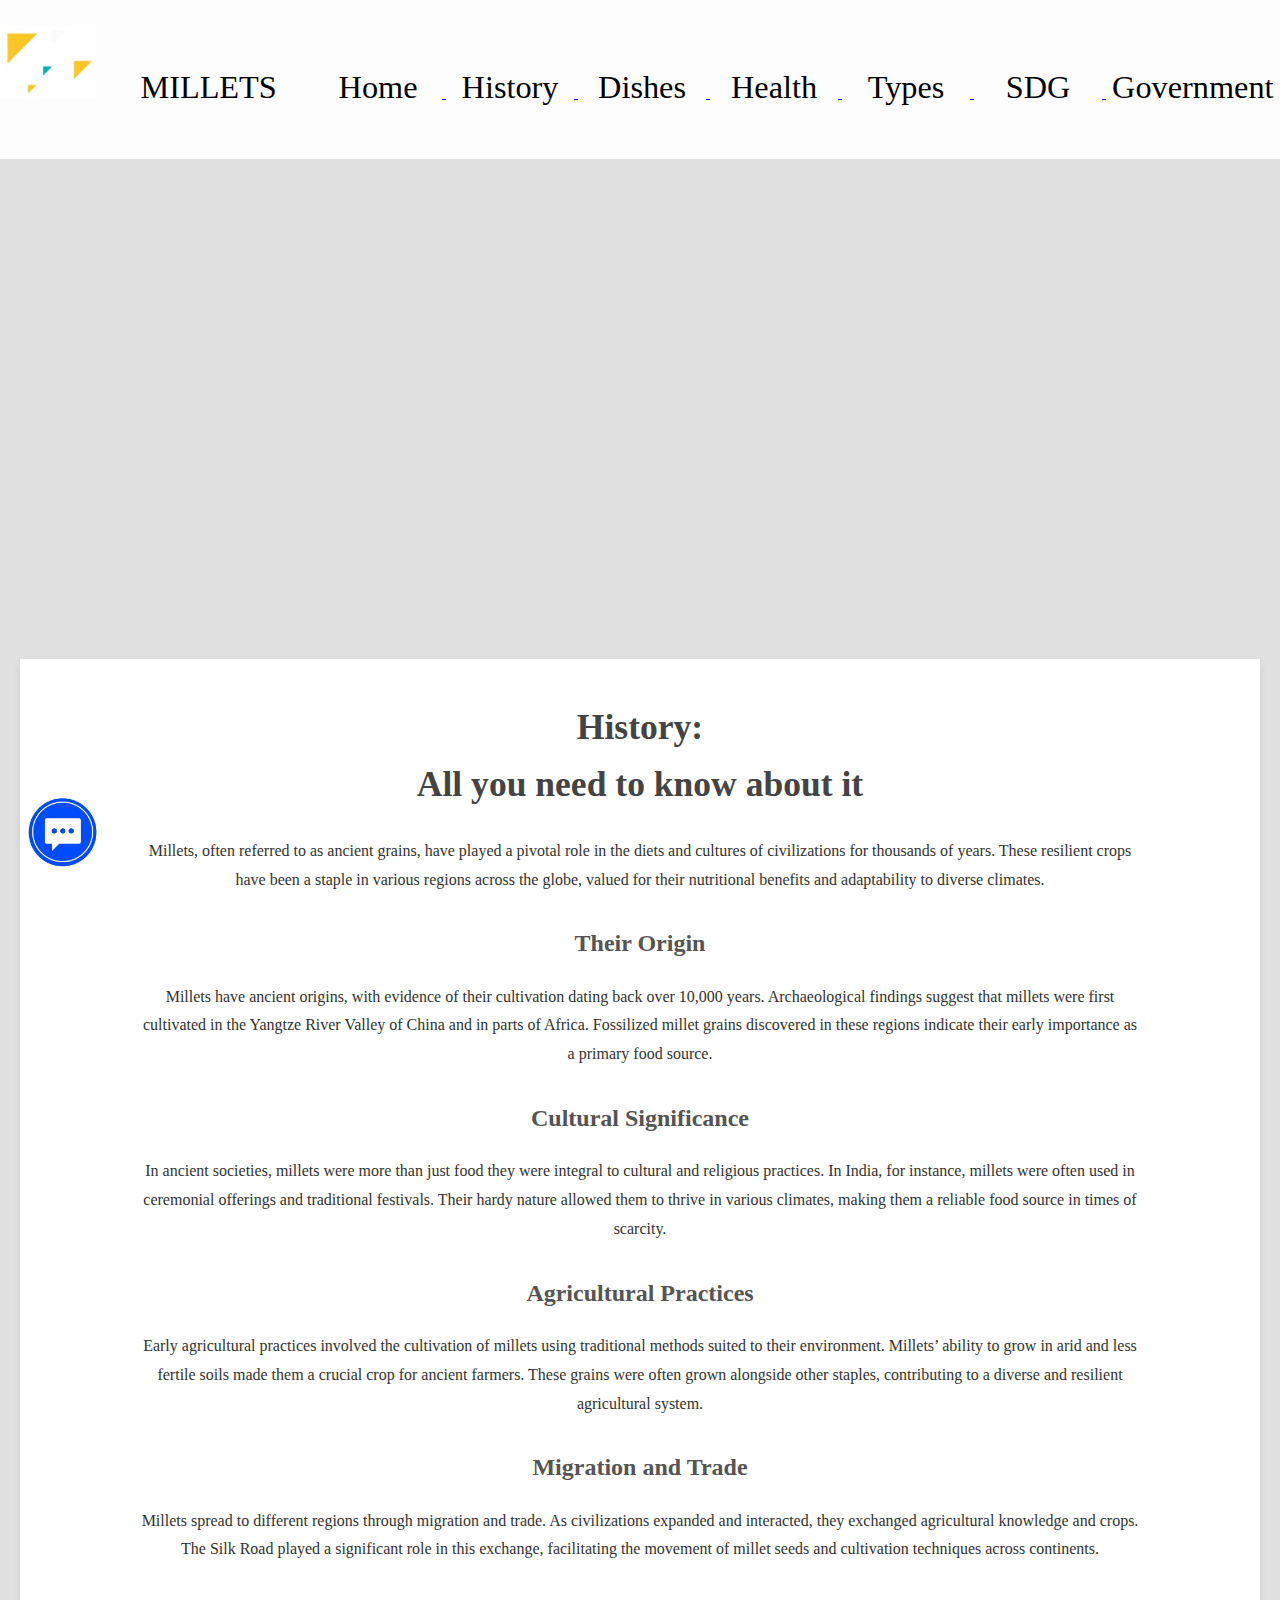
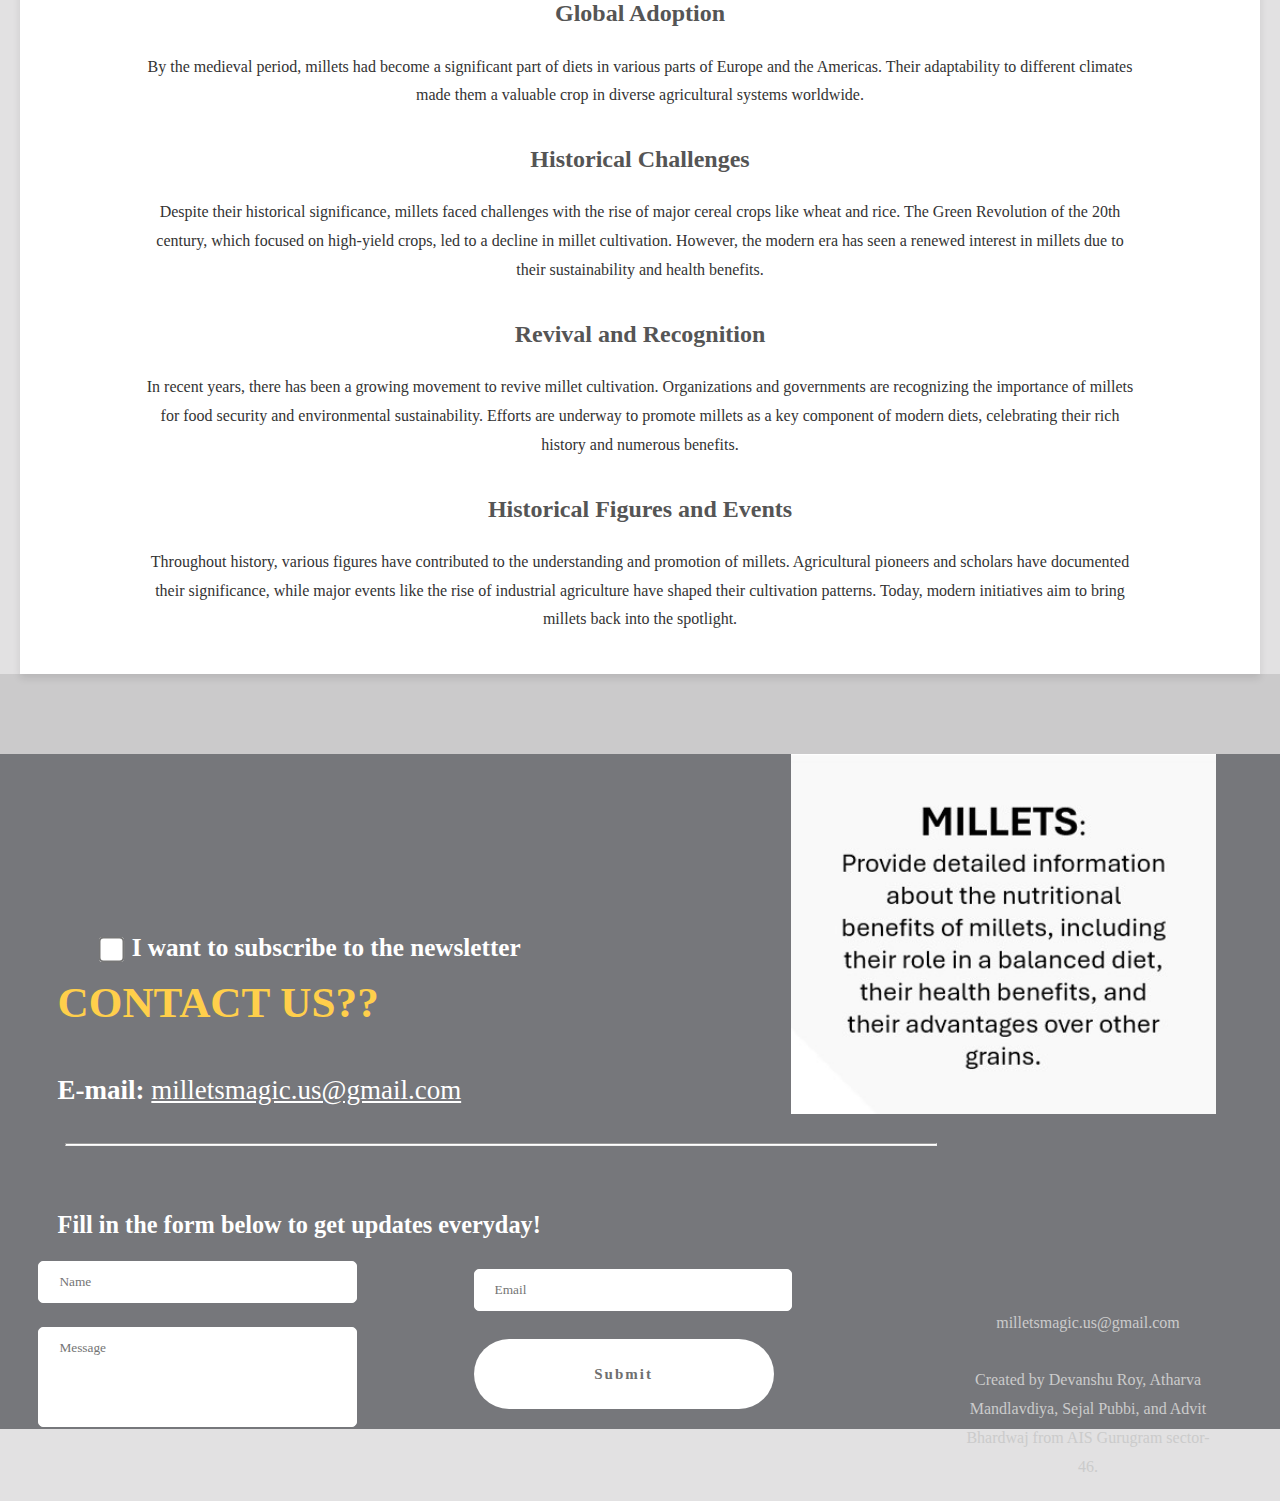
<file: history.html>
<!DOCTYPE html>
<html lang="en">
<head>
    <meta charset="UTF-8">
    <meta http-equiv="X-UA-Compatible" content="Ie=edge">
    <meta name="description" content="Learn about Millets">
    <meta name="keywords" content="Millets, history, health benefits, dishes, types, government, sdg">
    <meta name="author" content="Devanshu Roy, Atharv Mandlavdiya, Advit Bhardwaj, Sejal Pubbi">
    <meta name="viewport" content="width=device-width, initial-scale=1.0">

        <link rel="preconnect" href="https://fonts.googleapis.com">
        <link rel="preconnect" href="https://fonts.gstatic.com" crossorigin>
        <link href="https://cdn.jsdelivr.net/npm/aos@2.3.4/dist/aos.css" rel="stylesheet">
        <link href="https://fonts.googleapis.com/css2?family=Roboto+Condensed:ital,wght@0,100..900;1,100..900&display=swap" rel="stylesheet">
    <title>Millets - History</title>
    <link rel="stylesheet" href="styles2.css">
    <style>
        body {
            font-family: 'Helvetica Neue', Arial, sans-serif;
            background-color:#e2e1e2;
            margin: 0;
            padding: 0;
            color: #333;
            line-height: 1.6;
            box-shadow: 0 4px 8px rgba(0,0,0,0.1);
        }

        #scrollToTopBtn {
        position: fixed;
        bottom: 20px;
        right: 20px;
        background-color: #0048ff;
        color: white;
        border: none;
        padding: 10px 20px;
        border-radius: 50px;
        cursor: pointer;
        display: none; /* Hidden by default */
        font-size: 18px;
        z-index: 1005; /* Ensures the button is above other content */
        border: 4px solid #0048ff; /* 3px width, solid style, yellow color */
        box-sizing: border-box; /* Ensures padding and border are included in the total width and height */
        box-shadow: inset 0 0 0 2px white; /* Creates an inset border effect with spacing */
        transition: transform 0.2s ease, box-shadow 0.2s ease; /* Shorter transition duration for faster effect */
        }

        #scrollToTopBtn:hover {
        transform: scale(1.04); /* Scales the button to 120% of its original size */
        }

        .section{
            background-color: #e2e1e2;
        }

        .header-image {
            align-items: center;
            float: center;
            width: 1240px;
            height: 500px;
            background-image: url('https://media.licdn.com/dms/image/D4E12AQG_ZOBciS8gGw/article-cover_image-shrink_720_1280/0/1695233506097?e=2147483647&v=beta&t=9F832KeE0BBUAdqAC47L8D8ld5mt8Ifh3dy_C3BIRTE'); /* Placeholder image, replace with actual URL */
            background-size: cover;
            background-position: center;
        }
        .content {
            max-width: 1200px;
            margin: 0 auto;
            padding: 20px;
            background-color: #FFF;
            box-shadow: 0 4px 8px rgba(0,0,0,0.1);
        }
        h1 {
            font-size: 42px;
            color: #444;
            text-align: center;
            margin-top: 20px;
        }
        h2, h3 {
            color: #555;
            margin-top: 30px;
        }
        p {
            line-height: 1.8;
            margin-bottom: 20px;
        }
        ul {
            list-style-type: disc;
            margin-left: 20px;
            padding-left: 20px;
        }
        ul ul {
            list-style-type: circle;
        }
        .button-container {
            text-align: center;
            margin: 20px 0;
        }
        .button-container a {
            text-decoration: none;
        }
        .button-container button {
            background-color: #FDFDFD;
            color: black;
            border: 2px solid #DDD;
            font-size: 20px;
            padding: 10px 30px;
            margin: 5px;
            cursor: pointer;
            transition: background-color 0.3s, color 0.3s;
        }
        .button-container button:hover {
            background-color: #333;
            color: white;
        }
        .navbar {
            background-color: #FDFDFD;
            padding: 20px;
            display: flex;
            justify-content: center;
            align-items: center;
            box-shadow: 0 2px 4px rgba(0,0,0,0.1);
        }
        .navbar a {
            margin: 0 10px;
        }
        .navbar img {
            height: 50px;
            margin-right: 20px;
        }
        .navbar button {
            background-color: #FDFDFD;
            color: black;
            border: none;
            font-size: 25px;
            height: 50px;
            cursor: pointer;
            transition: color 0.3s;
        }
        .navbar button:hover {
            color: #007BFF;
        }
    </style>
</head>
<body>

    <section class="title bar">
        <header class="sticky-header">
        <script src="https://cdn.userway.org/widget.js" data-account="nKd6bdcMZT"></script>
        <section id="section0" style="background-color: #FDFDFD">
        <br>
        <div style="background-color: #FDFDFD;">
        <img src="resources/filler1.jpg" style="height: 8vh; padding-left: 0%">
        <a  class="button0" target="_blank" >
            <button style="background-color: #FDFDFD; color: black; border-width: 0px; 
            font-size: 3.59vh; height: 4.63vh; padding-right: 2.60vw; padding-left: 3.13vw" title="learn about millets">
            MILLETS</button>
        </a>
        <!--  -->
        <a  class="button1 animate__animated animate__slideInDown" href="index.html" target="_blank">
            <button style="background-color: #FDFDFD; color: black; border-width: 0px; 
            font-size: 3.59vh; height: 4.63vh; width: 10vw" title="takes you to home">
            Home</button>
        </a>
        <a class="button2 animate__animated animate__slideInDown" href="history.html" target="_blank">
            <button style="background-color: #FDFDFD; color: black; border-width: 0px;
             font-size: 3.59vh; height: 4.63vh; width: 10vw" title="know about history of millets">
            History</button>
        </a>
        <a class="button3 animate__animated animate__slideInDown" href="dishes.html" target="_blank">
            <button style="background-color: #FDFDFD; color: black; border-width: 0px; 
            font-size: 3.59vh; height: 4.63vh; width: 10vw" title="know about millet dishes">
            Dishes</button>
        </a>
        <a class="button4 animate__animated animate__slideInDown" href="health benefits.html" target="_blank">
            <button style="background-color: #FDFDFD; color: black; border-width: 0px; 
            font-size: 3.59vh; height: 4.63vh; width: 10vw" title="know health benefits of millets">
            Health</button>
        </a>
        <a class="button5 animate__animated__animate__slideInDown" href="types.html" target="_blank" >
            <button style="background-color: #FDFDFD; color: black; border-width: 0px; 
            font-size: 3.59vh; height: 4.63vh; width: 10vw" title="know about types if millets">
            Types</button>
        </a>
        <a class="button6 animate__animated__animate__slideInDown" href="sdg.html" target="_blank">
            <button style="background-color: #FDFDFD; color: black; border-width: 0px; 
            font-size: 3.59vh; height: 4.63vh; width: 10vw" title="know about related sdg goals">
            SDG</button>
        </a>
        <a class="button7 animate__animated__animate__slideInDown" href="government.html" target="_blank">
            <button style="background-color: #FDFDFD; color: black; border-width: 0px; 
            font-size: 3.59vh; height: 4.63vh; width: 10vw" title="know about governments role">
            Government</button>
        </a>
        </div>
        <br>
        <br>
        </section>
        </header>
        </section>
    
         <!-- Floating button -->
<div id="chatButton"></div>

<!-- Chat widget container -->
<div id="myLandbot">
  <!-- Landbot script -->
  <script SameSite="None; Secure" src="https://cdn.landbot.io/landbot-widget/landbot-widget-1.0.0.js"></script>
  <script>
    var myLandbot = new LandbotFrameWidget({
      container: '#myLandbot',
      index: 'https://landbot.online/v3/H-2571764-B4OTQID5SD2TV57E/index.html',
    });
  </script>
</div>

<script>
  document.getElementById('chatButton').addEventListener('click', function() {
    var chatButton = document.getElementById('chatButton');
    var chatWidget = document.getElementById('myLandbot');

    if (chatWidget.style.display === 'block') {
      // If chat widget is visible, hide it
      chatWidget.style.display = 'none';
    } else {
      // If chat widget is hidden, show it
      chatWidget.style.display = 'block';
    }
  });
</script>
<section class="section">
    <center>
    <div class="header-image"></div>
    </center>
    <div class="content">
        <div style="width: 1000px; text-align: center; padding-left: 100px">
        <h1 style="font-size: 35.555px">History:<br>All you need to know about it</h1>
        <p>Millets, often referred to as ancient grains, have played a pivotal role in the diets and cultures of civilizations for thousands of years. These resilient crops have been a staple in various regions across the globe, valued for their nutritional benefits and adaptability to diverse climates.</p>

        <h2>Their Origin</h2>
        <p>Millets have ancient origins, with evidence of their cultivation dating back over 10,000 years. Archaeological findings suggest that millets were first cultivated in the Yangtze River Valley of China and in parts of Africa. Fossilized millet grains discovered in these regions indicate their early importance as a primary food source.</p>

        <h2>Cultural Significance</h2>
        <p>In ancient societies, millets were more than just food they were integral to cultural and religious practices. In India, for instance, millets were often used in ceremonial offerings and traditional festivals. Their hardy nature allowed them to thrive in various climates, making them a reliable food source in times of scarcity.</p>

        <h2>Agricultural Practices</h2>
        <p>Early agricultural practices involved the cultivation of millets using traditional methods suited to their environment. Millets’ ability to grow in arid and less fertile soils made them a crucial crop for ancient farmers. These grains were often grown alongside other staples, contributing to a diverse and resilient agricultural system.</p>

        <h2>Migration and Trade</h2>
        <p>Millets spread to different regions through migration and trade. As civilizations expanded and interacted, they exchanged agricultural knowledge and crops. The Silk Road played a significant role in this exchange, facilitating the movement of millet seeds and cultivation techniques across continents.</p>

        <h2>Global Adoption</h2>
        <p>By the medieval period, millets had become a significant part of diets in various parts of Europe and the Americas. Their adaptability to different climates made them a valuable crop in diverse agricultural systems worldwide.</p>
    
        <h2>Historical Challenges</h2>
        <p>Despite their historical significance, millets faced challenges with the rise of major cereal crops like wheat and rice. The Green Revolution of the 20th century, which focused on high-yield crops, led to a decline in millet cultivation. However, the modern era has seen a renewed interest in millets due to their sustainability and health benefits.</p>
        
        <h2>Revival and Recognition</h2>
        <p>In recent years, there has been a growing movement to revive millet cultivation. Organizations and governments are recognizing the importance of millets for food security and environmental sustainability. Efforts are underway to promote millets as a key component of modern diets, celebrating their rich history and numerous benefits.<p>
        
        <h2>Historical Figures and Events</h2>    
        <p>Throughout history, various figures have contributed to the understanding and promotion of millets. Agricultural pioneers and scholars have documented their significance, while major events like the rise of industrial agriculture have shaped their cultivation patterns. Today, modern initiatives aim to bring millets back into the spotlight.</p>

    </div>
    </section>

    <div style="background-color: rgba(0,0,0,0.1); height: 80px"></div>
    
    <section id="section6" style="background-color: #76777b; height: 75vh">
        <img src="resources/filler5.jpg" style="float: right; padding-right: 5vw; height: 40vh"> 
        <div class="formRow" style="float: right; padding-right: 30vh">
            <br>
            <br>
            <br>
            <br>
            <br>
            <br>
            <form action="https://formcarry.com/s/mCuLwmsyFJu" method="POST" id="ideaForm" accept-charset="UTF-8">
            <input type="checkbox" name="subscribeNewsletter" id="subscribeNewsletter" class="formCheckbox" title="subscribe to newsletter">
            <label for="subscribeNewsletter" class="formLabel" style="font-size: 2.8vh; color: white" title="subscribe to newsletter"><b>
                I want to subscribe to the newsletter</b></label>
          </div>
    <div class="first">
        <br>
        <h1 class="abouttitle" style="text-align: left; padding-left: 4.5vw; color: #ffcf4b; font-size: 4.8vh; padding-bottom: 0px">CONTACT US??</h1>
        <p id="Talk" style="text-align: left; padding-top: 0vh">
        <p id="Talk" style="text-align: left; padding-top: 0vh">
          <strong style="color: white; font-size: 3vh; padding-left: 4.5vw">E-mail: </strong>
          <a href="mailto:milletsmagic.us@gmail.com" class="customLink" target="_blank" style="color: white; font-size: 3vh">
            milletsmagic.us@gmail.com</a>
        </p>
    </div>
    <hr style="float: left; height: 0.1vh; background-color: white; width: 870px; margin-left: 65px">
    <br>
    <br>
    <h1 style="text-align: left; padding-left: 4.5vw; color: white; font-size: 2.7vh; padding-bottom: 0vh">
        Fill in the form below to get updates everyday!</h1>
    <div style="float: right; padding-right: 5vw; padding-top: 3.5vh">
        <p style="color: rgb(203, 203, 203); text-align: center; width: 20vw">
           milletsmagic.us@gmail.com<br><br>
           Created by Devanshu Roy, Atharva Mandlavdiya, Sejal Pubbi, and Advit Bhardwaj from AIS Gurugram sector-46.
        </p>
    </div>
    <div class="second">
        <div class="formRow" style="float: right; width: 28vw; padding-right: 10vw; padding-top: 0px">
            <input type="email" name="email" placeholder="Email" required="" class="formm" style="border-radius: 5px" title="enter your email">
        </div>
        <div class="formRow" style="width: 28vw; padding-left: 3vw; padding-top: 0px">
            <input type="text" name="firstName" required="" placeholder="Name" class="form" style="border-radius: 5px" title="enter your name">
        </div>
        <div class="formRow" style="float: right; width: 28vw; padding-right: 10vw; padding-top: 0px">
            <button type="submit" class="jaadu" id="formButton" title="submit">
              Submit
            </button>
        </div>
        <div class="formRow" style="float: left; width: 28vw; padding-left: 3vw; padding-top: 0px">
            <textarea name="Message" rows="3" class="formmm" placeholder="Message" style="border-radius: 5px" title="write a msg"></textarea>
          </div>
      </form>
    <br>
    <br>
    </div>
    </section>
    <!--
    <script>
        (function(d, w, c) {
            w.BrevoConversationsID = '66ad0052b36bfb8e5d08a56d';
            w[c] = w[c] || function() {
                (w[c].q = w[c].q || []).push(arguments);
            };
            var s = d.createElement('script');
            s.async = true;
            s.src = 'https://conversations-widget.brevo.com/brevo-conversations.js';
            if (d.head) d.head.appendChild(s);
        })(document, window, 'BrevoConversations');
    </script>
    -->

    <script src="https://unpkg.com/aos@2.3.4/dist/aos.js"></script>
    <script>
        AOS.init();
    </script>
    </section>

    <section class="scroll button">
        <button id="scrollToTopBtn" data-aos="fade-up" data-aos-duration="1000">Scroll to Top</button>
    
        <script>
            // JavaScript for scroll-to-top functionality
            document.addEventListener('DOMContentLoaded', function() {
                var scrollToTopBtn = document.getElementById('scrollToTopBtn');
    
                // Show or hide the button based on scroll position
                window.addEventListener('scroll', function() {
                    if (window.scrollY > 100) { // Show button if scrolled down 100px
                        scrollToTopBtn.style.display = 'block';
                    } else {
                        scrollToTopBtn.style.display = 'none';
                    }
                });
    
                // Scroll to top when the button is clicked
                scrollToTopBtn.addEventListener('click', function() {
                    window.scrollTo({ top: 0, behavior: 'smooth' });
                });
            });
        </script>
        </section>

    </section>
</file>
<file: styles2.css>
body, html {
    margin: 0;
    padding: 0;
    align-items: center; /* Center vertically */
    font-family: sans-serif;
}

/* CSS for styling the page and button */
body {
    margin: 0;
    padding: 0;
    height: 2000px; /* Just to make sure there is enough content to scroll */
}

#scrollToTopBtn {
    position: fixed;
    bottom: 20px;
    right: 20px;
    background-color: #0048ff;
    color: white;
    border: none;
    padding: 10px 20px;
    border-radius: 50px;
    cursor: pointer;
    display: none; /* Hidden by default */
    font-size: 16px;
    z-index: 1000; /* Ensures the button is above other content */
}

#scrollToTopBtn:hover {
    background-color: #0056b3;
}
.typewriter {
    overflow: hidden; 
    margin: 0 auto; 
    text-align: center; 
    letter-spacing: .15em; 
    animation: 
      typing 3.5s steps(30, end);
  }

/* Styling for the floating chat button */
#chatButton {
    position: fixed; /* Keeps the button in a fixed position on the screen */
    bottom: 10px; /* Distance from the bottom of the screen */
    right: 1440px; /* Distance from the right of the screen */
    width: 60px; /* Diameter of the circular button */
    height: 60px; /* Diameter of the circular button */
    border-radius: 50%; /* Makes the button circular */
    background-image: url('resources/chatbot.jpg'); /* Replace with your image URL */
    background-size: cover;
    background-position: center;
    cursor: pointer;
    z-index: 1002; /* Ensures the button is above other elements */
    transition: opacity 0.3s; /* Smooth transition for hiding */
  }
  
  /* Styling for the chat widget container */
  #myLandbot {
    position: fixed; /* Keeps the chat window in a fixed position on the screen */
    bottom: 0px; /* Distance from the bottom of the screen to the chat window */
    right: 1120px; /* Distance from the right of the screen */
    width: 400px; /* Width of the chat window */
    height: 500px; /* Height of the chat window */
    display: none; /* Initially hidden */
    border: 1px solid #ccc;
    box-shadow: 0 0 10px rgba(0, 0, 0, 0.2);
    z-index: 1001; /* Ensures the chat window is above other elements */
    background: white;
    overflow: hidden; /* Prevents overflow */
  }

  
  /* Optional: Styling for the iframe inside the chat window */
  #myLandbot iframe {
    position: absolute; /* Ensures the iframe fills the container */
    top: 0; /* Align iframe to the top of the container */
    left: 0; /* Align iframe to the left of the container */
    border: none;
    width: 400px;
    height: 500px;
    z-index: 1000; /* Ensures the chat window is above other elements */
  }

  .button-image1, .button-image2, .button-image3, .button-image4, .button-image5, .button-image6{
    width: 180px;
    height: 180px;
    text-decoration: none;
}

.formRow {
  padding-top: 20px; 
}

.form,
.formm,
.formmm {
  padding: 12px 20px;
  margin: 8px 0;
  color: rgb(37, 37, 37);
  display: block; 
  background-color: #ffffff;
  border: 1px solid #fff; 
  box-sizing: border-box;
  width: calc(100% - 40px); 
  outline: none; 
}

.formmm {
  resize: none;
  height: auto;
  min-height: 100px;
}

.jaadu {
  background: white;
  font-weight: 700;
  color: rgb(111, 111, 111);
  font-size: 15px;
  letter-spacing: 2px;
  border: none;
  display: inline-block;
  margin: 20px 0;
  text-align: center;
  border-radius: 5px;
  width: 300px;
  height: 70px;
  border-radius: 50px;
}

.formCheckbox {
  margin-right: 10px;
}

.formCheckbox {
  transform: scale(2); /* Scale up the checkbox */
  margin-right: 10px; /* Space between checkbox and label */
}

.formLabel {
  color: #c1a062;
  font-size: 14px;
  transform: scale(2); /* Scale the checkbox to 1.5 times its original size */
}

@import url('https://fonts.googleapis.com/css2?family=Dancing+Script:wght@400..700&family=Gupter:wght@400;500;700&family=Kalnia+Glaze:wght@100..700&display=swap');

*{
  font-family: "Gupter", serif;
}
body{
  font-family: "Gupter", serif;
}

#chatButton {
  position: fixed; /* Keeps the button in a fixed position on the screen */
  bottom: 3.5vh; /* Distance from the bottom of the screen */
  left: 2vw; /* Distance from the right of the screen */
  width: 8vh; /* Diameter of the circular button */
  height: 8vh; /* Diameter of the circular button */
  border-radius: 50%; /* Makes the button circular */
  background-image: url('resources/chatbot.jpg'); /* Replace with your image URL */
  background-size: cover;
  background-position: center;
  cursor: pointer;
  z-index: 1002; /* Ensures the button is above other elements */
  transition: opacity 1s; /* Smooth transition for hiding */
}

#chatButton:hover {
  transform: scale(1.05); /* Scale up the button on hover */
}

/* Styling for the chat widget container */
#myLandbot {
  position: fixed; /* Keeps the chat window in a fixed position on the screen */
  bottom: 0px; /* Distance from the bottom of the screen to the chat window */
  left: 0px; /* Distance from the right of the screen */
  width: 26vw; /* Width of the chat window */
  height: 70vh; /* Height of the chat window */
  display: none; /* Initially hidden */
  z-index: 1001; /* Ensures the chat window is above other elements */
  background: white;
  overflow: hidden; /* Prevents overflow */
}


/* Optional: Styling for the iframe inside the chat window */
#myLandbot iframe {
  position: absolute; /* Ensures the iframe fills the container */
  top: 0; /* Align iframe to the top of the container */
  left: 0; /* Align iframe to the left of the container */
  border: none;
  width: 26vw;
  height: 70vh;
  z-index: 1000; /* Ensures the chat window is above other elements */
}
</file>
